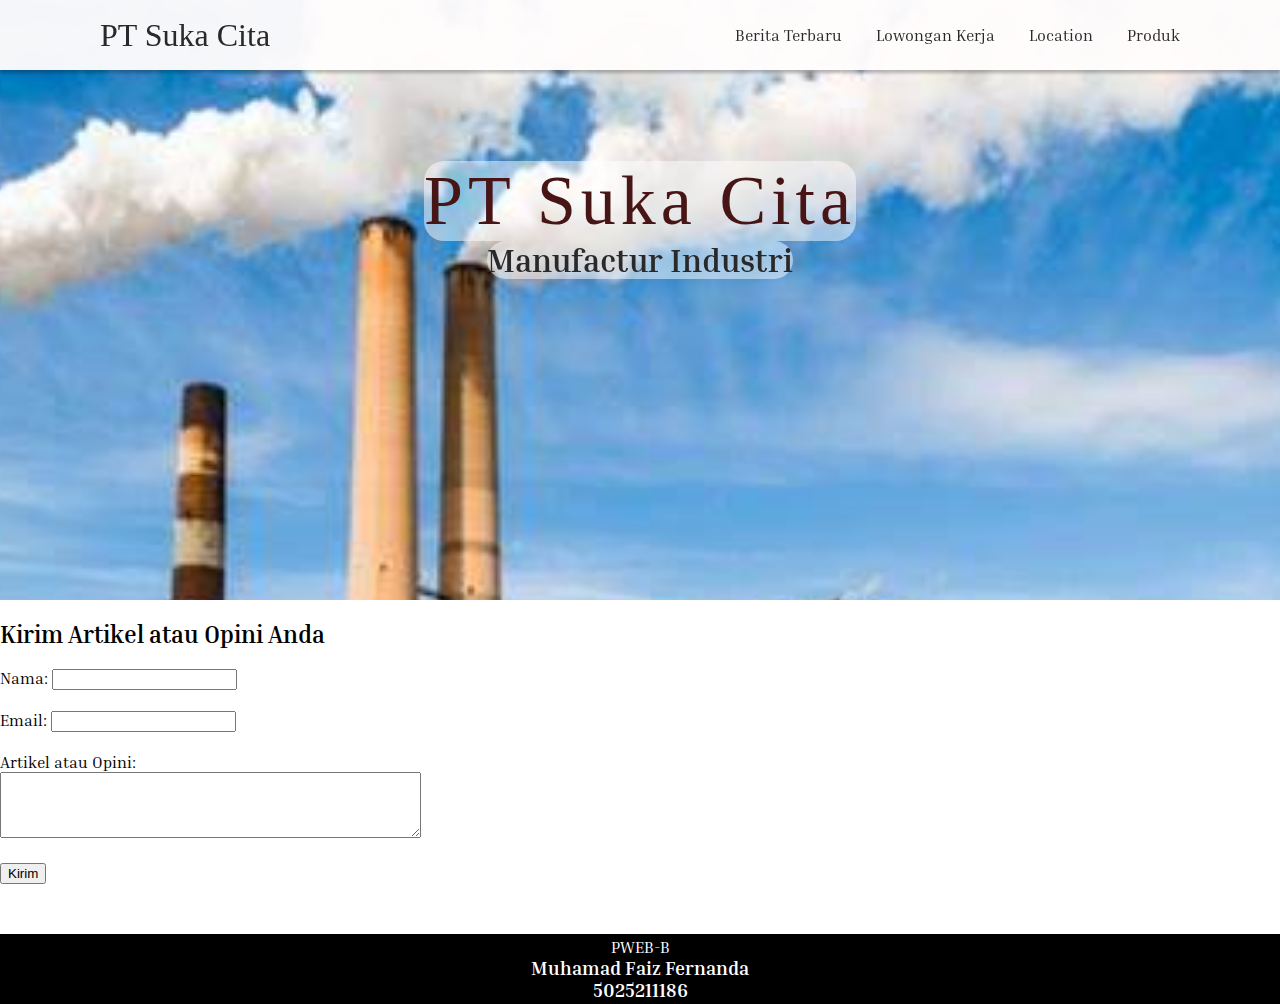
<file: Company_Profile/index.html>
<!DOCTYPE html>
<html lang="en">

<head>
    <title>PT Suka Cita</title>
    <meta charset="UTF-8" />
    <meta name="viewport" content="width=device-width" />
    <link rel="stylesheet" href="https://fonts.googleapis.com/css2?family=Material+Symbols+Outlined:opsz,wght,FILL,GRAD@48,400,0,0" />
    <link rel="stylesheet" href="styles.css" />
    <script type="module" src="script.js"></script>
</head>

<body>

    <nav class="navbar">
        <div class="navbar_wrapper">
            <h1 class="brand">PT Suka Cita</h1>
            <menu class="navbar_menu">
                <a href="hotnews.html">Berita Terbaru</a>
                <a href="loker.html">Lowongan Kerja</a>
                <a href="map.html">Location</a>
                <a href="galery.html">Produk</a>
            </menu>
        </div>
    </nav>

    <div class="hero">
        <h1>PT Suka Cita</h1>
        <h3>Manufactur Industri</h3>
    </div>

    <section class="submit-article">
        <h2>Kirim Artikel atau Opini Anda</h2>
        <form action="proses_form.php" method="post">
            <label for="nama">Nama:</label>
            <input type="text" id="nama" name="nama" required><br><br>

            <label for="email">Email:</label>
            <input type="email" id="email" name="email" required><br><br>

            <label for="artikel">Artikel atau Opini:</label><br>
            <textarea id="artikel" name="artikel" rows="4" cols="50" required></textarea><br><br>

            <input type="submit" value="Kirim">
        </form>
    </section>

    <footer>
        <p>PWEB-B</p>
        <h3>Muhamad Faiz Fernanda</h3>
        <h3>5025211186</h3>
    </footer>

</body>

</html>
</file>
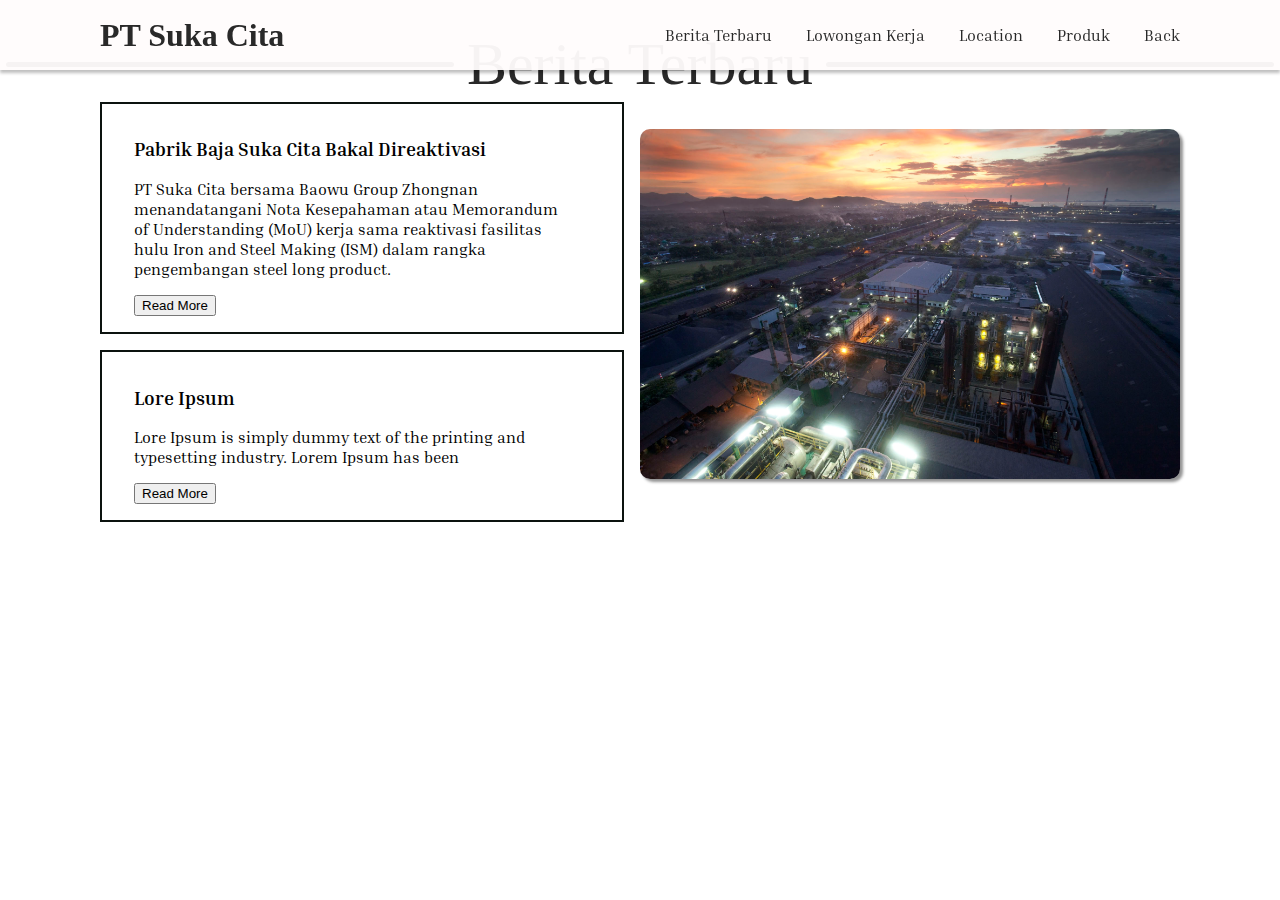
<file: Company_Profile/hotnews.html>
<!DOCTYPE html>
<html lang="en">

<head>
    <title>Berita Terbaru Perusahaan Suka Cita</title>
    <meta charset="UTF-8" />
    <meta name="viewport" content="width=device-width" />
    <link rel="stylesheet" href="https://fonts.googleapis.com/css2?family=Material+Symbols+Outlined:opsz,wght,FILL,GRAD@48,400,0,0" />
    <link rel="stylesheet" href="styles.css" />
    <script type="module" src="script.js"></script>
</head>

<body>
    <section id="berita-terbaru">
        <nav class="navbar">
            <div class="navbar_wrapper">
                <div class="brand">
                    <h1>PT Suka Cita</h1>
                </div>
                <menu class="navbar_menu">
                    <a href="hotnews.html">Berita Terbaru</a>
                    <a href="loker.html">Lowongan Kerja</a>
                    <a href="map.html">Location</a>
                    <a href="galery.html">Produk</a>
                    <a href="index.html">Back</a>
                </menu>
            </div>
        </nav>

        <div class="bingkai">
            <div class="line"></div>
            <h1>Berita Terbaru</h1>
            <div class="line"></div>
        </div>

        <div class="section_wrap wrap">
            <div class="section_container_akad container">
                <!-- Isi dengan berita terbaru perusahaan suka cita -->
                <div class="border">
                  <div class="jarak">
                      <h3>Pabrik Baja Suka Cita Bakal Direaktivasi </h3>
                      <p>PT Suka Cita bersama Baowu Group Zhongnan menandatangani Nota Kesepahaman atau Memorandum of Understanding (MoU) kerja sama reaktivasi fasilitas hulu Iron and Steel Making (ISM) dalam rangka pengembangan steel long product. </p>
                      <button class="btn">Read More</button>
                  </div>
              </div>
              <!-- end blog -->
              <!-- blog -->
              <div class="border">
                  <div class="jarak">
                      <h3>Lore Ipsum </h3>
                      <p>Lore Ipsum is simply dummy text of the printing 
                          and typesetting industry. Lorem Ipsum has been </p>
                      <button class="btn">Read More</button>
                  </div>
              </div>

                <!-- Tambahkan berita-berita lainnya di sini -->
            </div>
            <section class="hotnews_img"></section>
        </div>
    </section>

 
</body>

</html>
</file>
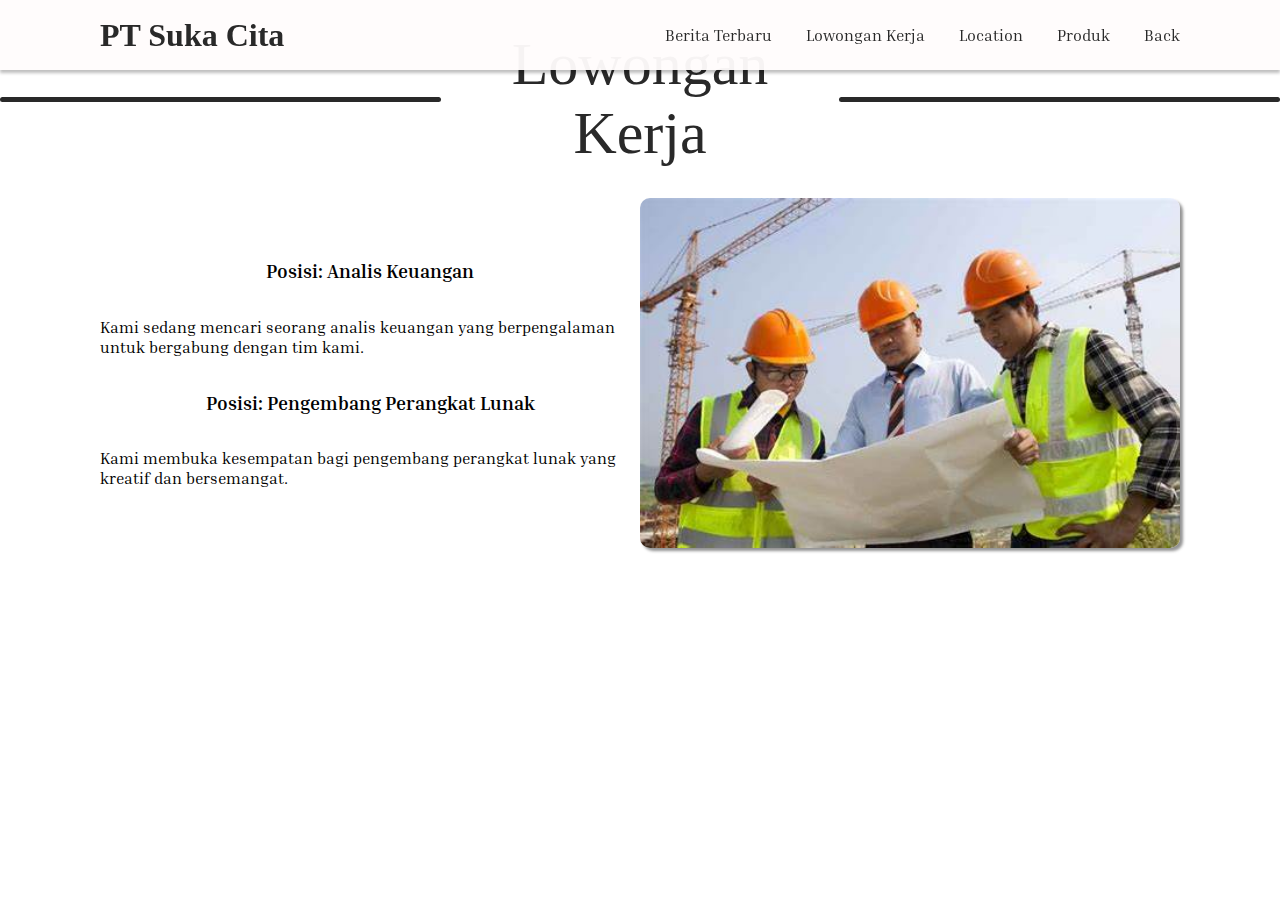
<file: Company_Profile/loker.html>
<!DOCTYPE html>
<html lang="en">

<head>
    <title>Lowongan Kerja PT Suka Cita</title>
    <meta charset="UTF-8" />
    <meta name="viewport" content="width=device-width" />
    <link rel="stylesheet" href="https://fonts.googleapis.com/css2?family=Material+Symbols+Outlined:opsz,wght,FILL,GRAD@48,400,0,0" />
    <link rel="stylesheet" href="styles.css" />
    <script type="module" src="script.js"></script>
</head>

<body>
    <section id="lowongan-kerja">
        <nav class="navbar">
            <div class="navbar_wrapper">
                <div class="brand">
                    <h1>PT Suka Cita</h1>
                </div>
                <menu class="navbar_menu">
                    <a href="hotnews.html">Berita Terbaru</a>
                    <a href="loker.html">Lowongan Kerja</a>
                    <a href="map.html">Location</a>
                    <a href="galery.html">Produk</a>
                    <a href="index.html">Back</a>
                </menu>
            </div>
        </nav>

        <div class="bingkai">
            <div class="line"></div>
            <h1>Lowongan Kerja</h1>
            <div class="line"></div>
        </div>

        <div class="section_wrap wrap">
            <div class="section_container_resepsi container">
                <!-- Isi dengan informasi lowongan kerja PT Suka Cita -->
                <h3>Posisi: Analis Keuangan</h3>
                <p>Kami sedang mencari seorang analis keuangan yang berpengalaman untuk bergabung dengan tim kami.</p>

                <h3>Posisi: Pengembang Perangkat Lunak</h3>
                <p>Kami membuka kesempatan bagi pengembang perangkat lunak yang kreatif dan bersemangat.</p>

                <!-- Tambahkan informasi lowongan kerja lainnya di sini -->
            </div>
            <section class="loker_img"></section>
        </div>
    </section>

    
</body>

</html>
</file>
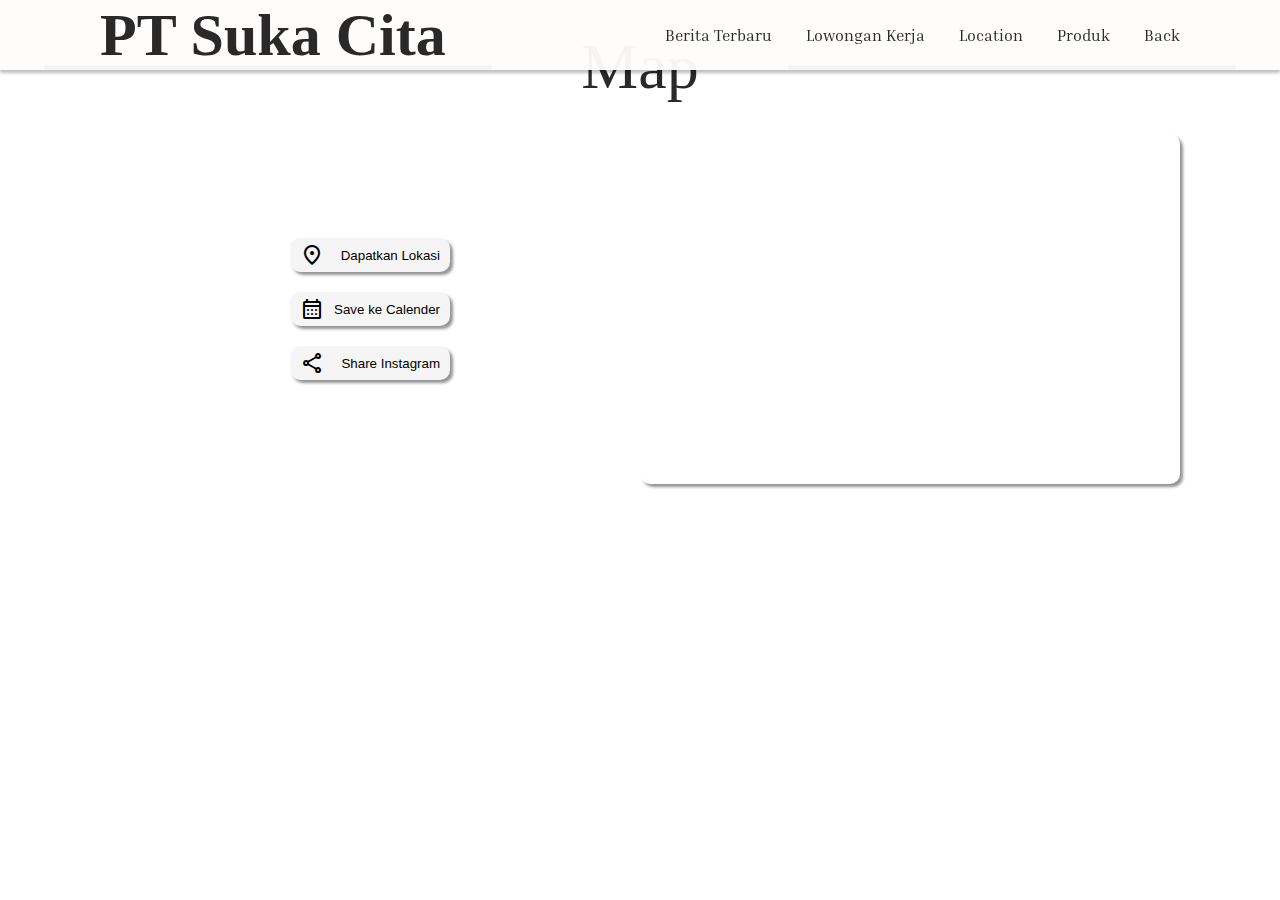
<file: Company_Profile/map.html>
<head>
    <title>PT Suka Cita</title>
<meta charset="UTF-8" />
<meta name="viewport" content="width=device-width" />
<link
  rel="stylesheet"
  href="https://fonts.googleapis.com/css2?family=Material+Symbols+Outlined:opsz,wght,FILL,GRAD@48,400,0,0"
/>
<link rel="stylesheet" href="styles.css" />
<script type="module" src="script.js"></script>
</head>

<body>
    <section id="map">
        <nav class="navbar">
            <div class="navbar_wrapper">
                <div class="brand">
                    <h1>PT Suka Cita</h1>
                </div>
              <menu class="navbar_menu">
                <a href="hotnews.html">Berita Terbaru</a>
                    <a href="loker.html">Lowongan Kerja</a>
                    <a href="map.html">Location</a>
                    <a href="galery.html">Produk</a>
                <a href="index.html">Back</a>
              </menu>
            </div>
          </nav>

        <div class="bingkai">
          <div class="line"></div>
          <h1>Map</h1>
          <div class="line"></div>
        </div>
        <div class="section_wrap wrap">
          <div class="section_container_map">
            <button class="map_list">
              <span class="material-symbols-outlined"> location_on </span>
              Dapatkan Lokasi
            </button>
            <button class="map_list">
              <span class="material-symbols-outlined"> calendar_month </span>
              Save ke Calender
            </button>
            <button class="map_list">
              <span class="material-symbols-outlined"> share </span>
              Share Instagram
            </button>
          </div>
          <section class="map_img">
            <iframe
             src="https://www.google.com/maps/embed?pb=!1m18!1m12!1m3!1d3957.805591862035!2d112.74337759999999!3d-7.262952899999999!2m3!1f0!2f0!3f0!3m2!1i1024!2i768!4f13.1!3m3!1m2!1s0x2dd7f961392a7773%3A0x8584d6f1339c83d2!2sGedung%20Negara%20Grahadi!5e0!3m2!1sid!2sid!4v1695826699600!5m2!1sid!2sid" 
              width="600"
              height="350"
              style="border: 0"
              allowfullscreen=""
              loading="lazy"
              referrerpolicy="no-referrer-when-downgrade"
            ></iframe>
          </section>
        </div>
      </section>
    </body>
</file>
<file: Company_Profile/styles.css>
@import url('https://fonts.googleapis.com/css2?family=Inria+Serif:wght@300;400;700&display=swap');

@import url('https://fonts.googleapis.com/css2?family=Style+Script&display=swap');

@import url('https://fonts.googleapis.com/css2?family=Niconne&display=swap');

* {
  box-sizing: border-box;
}

html {
  scroll-behavior: smooth;
}

body {
  padding: 0;
  margin: 0;
  overflow-x: hidden;
  font-family: 'Inria Serif', sans-serif;
  background-image: url('https://images.unsplash.com/photo-1601662528567-526cd06f6582?ixlib=rb-1.2.1&ixid=MnwxMjA3fDB8MHxwaG90by1wYWdlfHx8fGVufDB8fHx8&auto=format&fit=crop&w=415&q=80');
  background-size: cover;
  background-position-x: center;
}

.navbar {
  position: fixed;
  top: 0;
  width: 100vw;
  height: 70px;
  background-color: rgba(255, 252, 252, 0.96);
  box-shadow: 0 3px 3px rgba(0, 0, 0, 0.253);
}

.navbar_wrapper {
  display: flex;
  flex: row;
  max-width: 1080px;
  height: inherit;
  margin: 0 auto;
  justify-content: space-between;
  align-items: center;
  position: relative;
}

.brand {
  user-select: none;
  margin: 0;
  color: rgb(41, 41, 41);
  font-family:'Times New Roman', Times, serif;
  font-weight: lighter;
}

.navbar_menu a {
  text-decoration: none;
  color: rgb(41, 41, 41);
  margin-left: 30px;
}

.navbar_menu a:hover {
  cursor: pointer;
  background-color: rgb(255, 190, 68);
  padding: 5px 8px;
  border-radius: 10px;
}

.hero {
  width: 100vw;
  height: 600px;
  background-image: url('1.jfif');
  background-attachment: fixed;
  background-size: cover;
  display: flex;
  flex-direction: column;
  justify-content: center;
  align-items: center;
  background-position: top;
  animation: start 1s alternate-reverse;
  
}

.hero h1 {
  font-size: 70px;
  margin: 0;
  color: rgb(71, 21, 21);
  font-family:'Times New Roman', Times, serif;
  font-weight: lighter;
  letter-spacing: 5px;
  padding: 0;
  height: 80px;
  background-color: rgba(255, 255, 255, 0.5);
  border-radius: 20px;
  border: 10px;
  position: relative;
  top: -80px;
}

.hero h3 {
  font-size: 32px;
  margin: 0;
  color: rgb(41, 41, 41);
  padding: 0px;
  border-radius: 20px;
  border: 5px;
  position: relative;
  top: -80px;
  background-color: rgba(255, 255, 255, 0.5);
  border-radius: 20px;
  border: 10px;
  
}


#hotnews {
  margin: 80px 0;
}

.line {
  height: 5px;
  border-radius: 10px;
  width: 35%;
  background-color: rgb(41, 41, 41);
  animation: line 2s infinite alternate;
}

@keyframes line {
  to {
    width: 30%;
  }
}

.ornament {
  width: 60%;
}

.bingkai {
  display: flex;
  justify-content: space-around;
  align-items: center;
}

#hotnews .brand {
  text-align: center;
  font-size: 30px;
  color: rgb(41, 41, 41);
  margin: 30px 0;
  font-family: 'Times New Roman', Times, serif;;
  font-weight: lighter;
}
.bingkai h1 {
  text-align: center;
  font-size: 60px;
  color: rgb(41, 41, 41);
  margin: 30px 0;
  font-family: 'Times New Roman', Times, serif;
  font-weight: lighter;
}
.section_wrap {
  max-width: 1080px;
  display: flex;
  flex-direction: row;
  margin: 0 auto;
}

.section_container_akad {
  height: 350px;
  flex: 1;
  display: flex;
  flex-direction: column;
  justify-content: center;
  align-items: center;
}

.hotnews_img {
  flex: 1;
  height: 350px;
  border-radius: 10px;
  background-image: url('2.jpg');
  background-size: cover;
  box-shadow: 3px 3px 3px rgba(0, 0, 0, 0.425);
}

.akad_img img {
  width: 100%;
  height: inherit;
}

.no-underline{
  text-decoration: none;
  color: rgb(41, 41, 41);
 
}
.back a:hover {
  cursor: pointer;
  background-color: rgb(255, 190, 68);
  padding: 5px 8px;
  border-radius: 10px;
  height: 50px;

}
#akad h3 {
  font-size: 32px;
  margin: 10px 0;
  color: rgb(41, 41, 41);
}

#akad h4 {
  font-size: 18px;
  margin: 10px 0;
  color: rgb(41, 41, 41);
}

#resepsi {
  margin: 80px 0;
}

#resepsi .brand {
  text-align: center;
  font-size: 30px;
  color: rgb(41, 41, 41);
  margin: 30px 0;
  font-family: 'Times New Roman', Times, serif;
  font-weight: lighter;
}


#loker .bingkai h1 {
  text-align: center;
  font-size: 64px;
  color: rgb(41, 41, 41);
  margin: 30px 0;
  font-family: 'Times New Roman', Times, serif;
  font-weight: lighter;
}

.loker_img {
  flex: 1;
  height: 350px;
  border-radius: 10px;
  background-image: url('3.jfif');
  background-size: cover;
  box-shadow: 3px 3px 3px rgba(0, 0, 0, 0.425);
}

.section_container_resepsi {
  height: 350px;
  flex: 1;
  display: flex;
  flex-direction: column;
  justify-content: center;
  align-items: center;
}

#resepsi h3 {
  font-size: 32px;
  margin: 10px 0;
  color: rgb(41, 41, 41);

}

#resepsi h4 {
  font-size: 18px;
  margin: 10px 0;
  color: rgb(41, 41, 41);
}

.buku_tamu_container {
  height: 400px;
  background-image: url('https://images.unsplash.com/photo-1625038032515-308ab14d10b9?ixlib=rb-1.2.1&ixid=MnwxMjA3fDB8MHxwaG90by1wYWdlfHx8fGVufDB8fHx8&auto=format&fit=crop&w=870&q=80');
  background-size: cover;
  display: flex;
  justify-content: center;
  align-items: center;
}

#buku_tamu h1 {
  text-align: center;
  font-size: 64px;
  color: rgb(41, 41, 41);
  margin: 30px 0;
  font-family: 'Niconne';
  font-weight: lighter;
}



.input {
  display: flex;
  justify-content: space-between;
  margin-top: 20px;
}

.btn {
  display: flex;
  flex-direction: row-reverse;
}

#map .brand {
  text-align: center;
  font-size: 30px;
  color: rgb(41, 41, 41);
  margin: 30px 0;
  font-family: 'Times New Roman', Times, serif;
  font-weight: lighter;
}

#map .bingkai h1 {
  text-align: center;
  font-size: 64px;
  color: rgb(41, 41, 41);
  margin: 30px 0;
  font-family: 'Times New Roman', Times, serif;
  font-weight: lighter;
}

.section_container_map {
  height: 350px;
  flex: 1;
  display: flex;
  flex-direction: column;
  justify-content: center;
  align-items: center;
}

.map_img iframe {
  border-radius: 10px;
  box-shadow: 3px 3px 3px rgba(0, 0, 0, 0.425);
  width: 100%;
}

.map_img {
  flex: 1;
  height: 350px;
}

.map_list {
  display: flex;
  justify-content: space-between;
  align-items: center;
  background-color: whitesmoke;
  width: 160px;
  border-radius: 10px;
  margin: 10px 0;
  padding: 5px 10px;
  border: none;
  box-shadow: 3px 3px 3px rgba(0, 0, 0, 0.418);
  animation: zoom 1s infinite alternate;
}

@keyframes zoom {
  to {
    /* width: 165px; */
    padding: 7px 12px;
  }
}

.map_list:hover {
  cursor: pointer;
  background-color: rgb(255, 190, 68);
}

#gallery .brand {
  text-align: center;
  font-size: 30px;
  color: rgb(41, 41, 41);
  margin: 30px 0;
  font-family: 'Niconne';
  font-weight: lighter;
}

#gallery .bingkai  {
  text-align: center;
  font-size: 64px;
  color: rgb(41, 41, 41);
  margin: 30px 0;
  font-family: 'Niconne';
  font-weight: lighter;
}




.gallery_container {
  max-width: 1080px;
  border: 1px solid green;
  height: auto;
  margin: 0 auto;
  display: flex;
}

.selector_wrapper {
  max-width: 1080px;
  margin: 0 auto;
  display: flex;
  flex-direction: row;
  gap: 20px;
}

.gallery_list {
  width: 50%;
}

.gallery_list img {
  width: 100%;
  margin: 10px 0;
  border-radius: 20px;
  box-shadow: 3px 3px 3px rgba(0, 0, 0, 0.425);
}

footer {
  width: 100vw;
  height: 70px;
  display: flex;
  flex-direction: column;
  justify-content: center;
  align-items: center;
  background-color: black;
  color: white;
  margin-top: 50px;
}

footer h3,
footer p {
  margin: 0;
}



@keyframes animasi {
  to {
    transform: translateY(50px);
  }
}

.border{
  border :2px solid #0c130f;
  margin-top: 1pc;
  padding-top: 1pc;
  padding-bottom: 1pc;
  padding-left: 2pc;
  padding-right:3pc;
  margin-right: 1pc;
}
</file>
